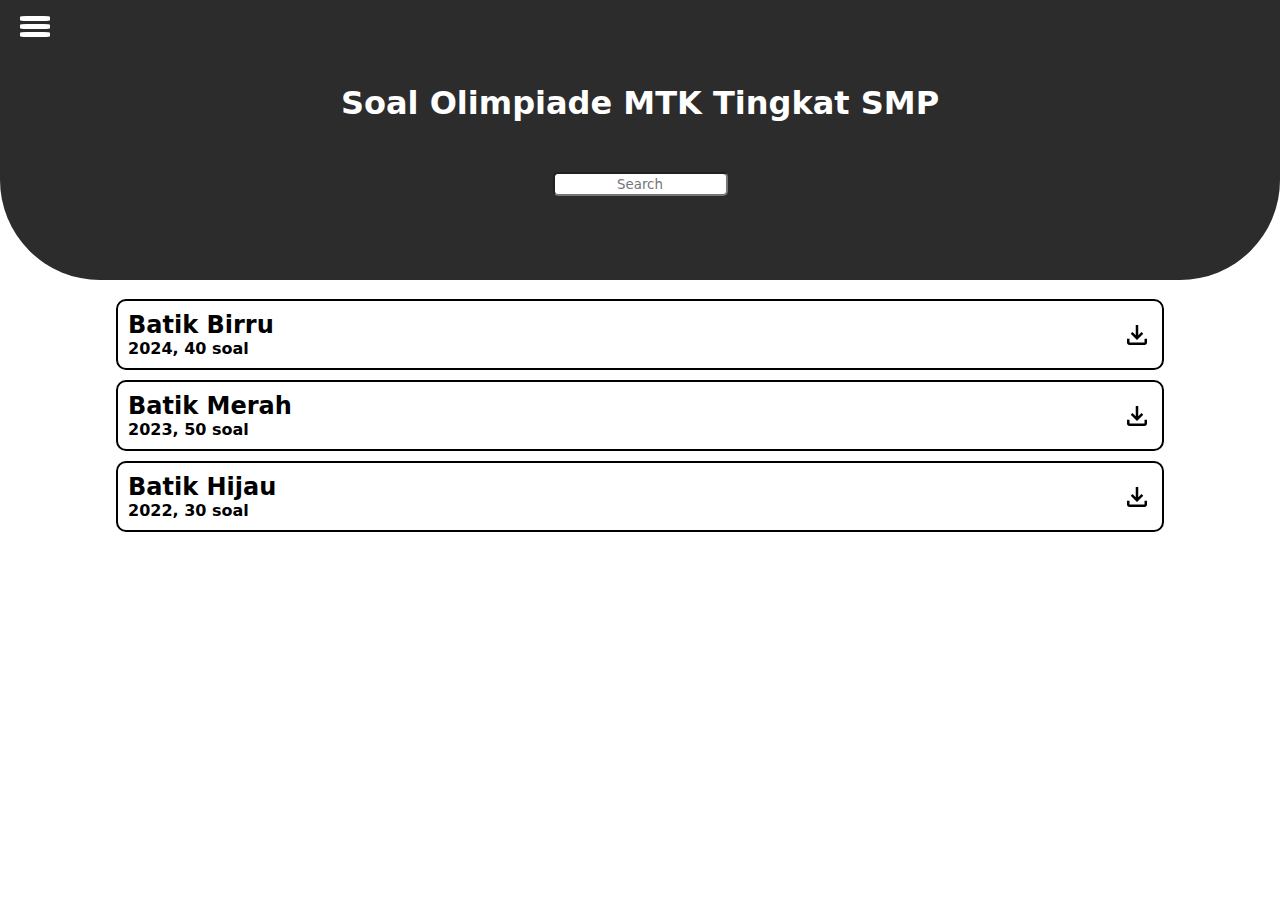
<file: index.html>
<!DOCTYPE html>
<html lang="en">
<head>
    <meta charset="UTF-8">
    <meta name="viewport" content="width=device-width, initial-scale=1.0">
    <title>MTK-SMP</title>
    <link rel="stylesheet" href="style.css">
</head>
<body>
    <div class="taskbar">
        <span></span><span></span><span></span>
    </div>
    <div class="a">
        <h1 class="welcome">Soal Olimpiade MTK Tingkat SMP</h1>
        <input type="text" name="" id="" placeholder="Search" class="search">
    </div>
    <br>
    <div class="main" id="main"></div>
    <script>
    const fileID = "1QO8SNALvuNwaNSuIQfJYU-pxFoXliphT"; 
    const url = `https://drive.google.com/uc?export=download&id=${fileID}`;
    const proxy = "https://api.allorigins.win/raw?url=" + encodeURIComponent(url);

        fetch(proxy)
  .then(res => res.json())
  .then(data => console.log(data))
  .catch(err => console.error(err));
    
    let data = [
      {judul: "Batik Birru", detail: "2024, 40 soal", file: "soal2024.pdf"},
      {judul: "Batik Merah", detail: "2023, 50 soal", file: "soal2023.pdf"},
      {judul: "Batik Hijau", detail: "2022, 30 soal", file: "soal2022.pdf"}
    ];

    let container = document.getElementById("main");

    data.forEach((item, index) => {
      // Tambah blok HTML
      container.innerHTML += `
        <div class="isi">
          <div class="info">
            <h2>${item.judul}</h2>
            <h4>${item.detail}</h4>
          </div>
          <img src="download.svg" alt="Download" class="download" id="btnDownload${index}">
        </div>
      `;

      // Setelah ditambahkan ke DOM, pasang event listener
      setTimeout(() => {
        document.getElementById("btnDownload" + index).addEventListener("click", function() {
          let link = document.createElement("a");
          link.href = item.file;                   // file sesuai data
          link.download = item.judul + ".pdf";     // nama file hasil download
          link.click();
        });
      });
    });
    </script>
</body>
</html>
</file>
<file: style.css>
* {
    margin: 0;
    padding: 0;
        font-family: ui-sans-serif, system-ui, sans-serif, "Apple Color Emoji", "Segoe UI Emoji", "Segoe UI Symbol", "Noto Color Emoji";

}

.a {
    width: 100%;
    height: 280px;
    background-color: rgb(44, 44, 44);
    border-bottom-left-radius: 100px;
    border-bottom-right-radius: 100px;
    display:flex;
    flex-direction: column;
    justify-content: center;
    align-items: center;
}

.welcome {
    color: white;
    margin-bottom: 50px;
    text-align: center;
}

.search {
    height: 20px;
    border-radius: 5px;
    text-align: center;
}

.taskbar {
    background-color: rgb(44, 44, 44);
    position: fixed;
    width: 100%;
    height: 50px;
    border-bottom-left-radius: 10px;
    border-bottom-right-radius: 10px;
    display:flex;
    flex-direction: column;
    justify-content: center;
}

span {
    background-color: white;
    width: 30px;
    border-radius: 20%;
    height: 5px;
    margin-top: 3px;
    margin-left: 20px;
}

.main {
    width: 100%;
    height: 20px;
    display: flex;
    align-items: center;
    flex-direction: column;
}

.isi {
    width: 80%;
    height: 50px;
    border: 2px solid black;
    border-radius: 10px;
    padding: 10px;
    margin-bottom: 10px;
    display: flex;
    justify-content: space-between;
    align-items: center;
}

.download {
    width: 30px;
    height: 30px;
    
}
</file>
